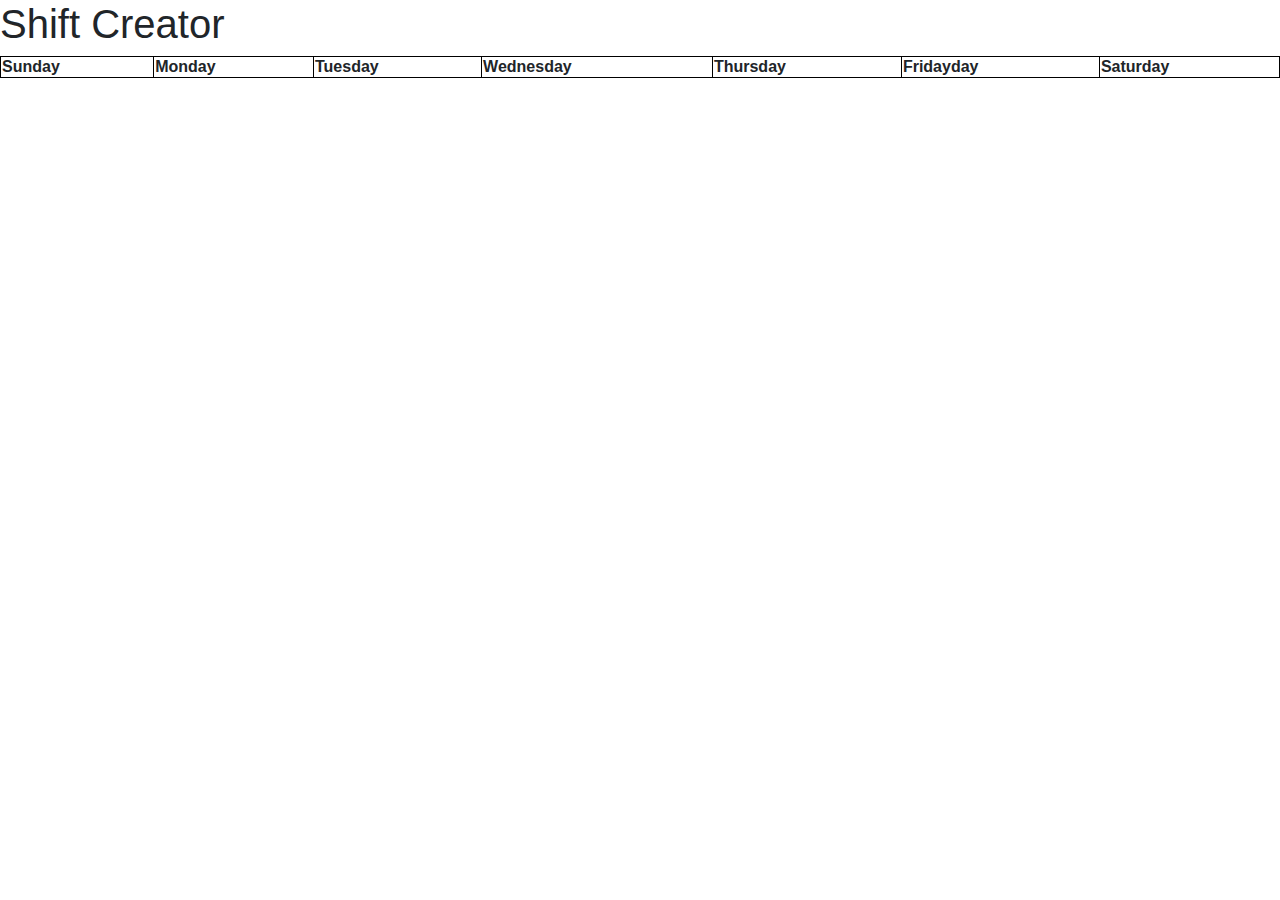
<file: table.html>
<!DOCTYPE HTML PUBLIC "-//W3C//DTD HTML 4.01 Transitional//EN">
<html>
  <head>
  <link href="../css/bootstrap.css" rel="stylesheet" type="text/css">
	<link href="https://bootswatch.com/4/lux/bootstrap.css" rel="stylesheet" type="text/css">
	<script src="../js/bootstrap.js"></script>
	<script src="../js/fields.js"></script>
	<link href="../css/styles.css" rel="stylesheet" type="text/css">
  <title>Schedule</title>
  <style>
  table, th, td {
  border: 1px solid black;
  border-collapse: collapse;
  }
  </style>
  </head>
  <body>
<h1>Shift Creator</h1>
  <table style="width:100%">
  <tr>
    <th>Sunday</th>
	  <th>Monday</th>
    <th>Tuesday</th>
    <th>Wednesday</th>
    <th>Thursday</th>
    <th>Fridayday</th>
    <th>Saturday</th>
  </tr>
	  <tr>
	  	<div id="schedule-container">
		</div>
	  </tr>
  </table>

  </body>
</html>
</file>
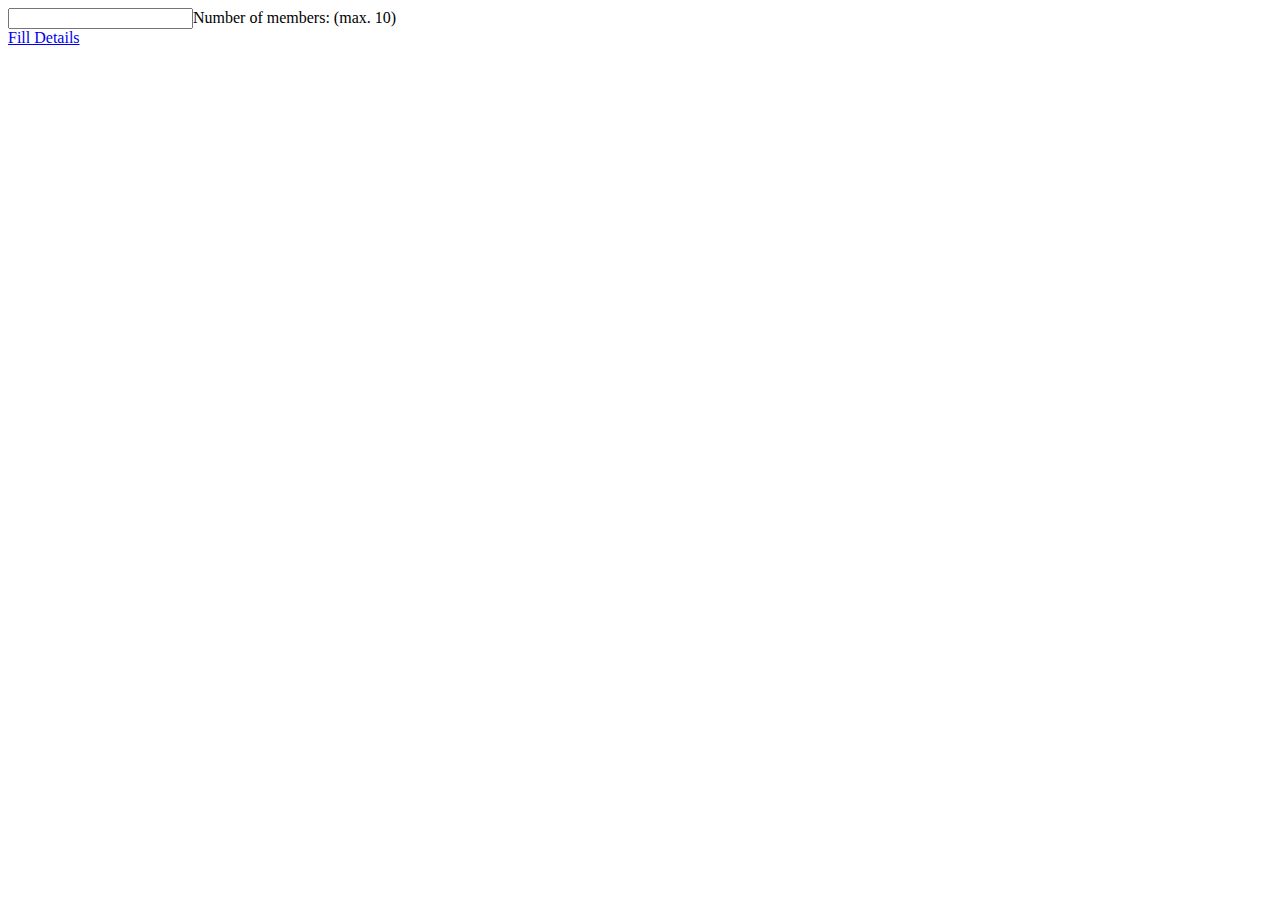
<file: test.html>
<html>
<head>
    <script type='text/javascript'>
        function addFields(){
            // Number of inputs to create
            var number = document.getElementById("member").value;
            // Container <div> where dynamic content will be placed
            var container = document.getElementById("container");
            // Clear previous contents of the container
            while (container.hasChildNodes()) {
                container.removeChild(container.lastChild);
            }
            for (i=0;i<number;i++){
                // Append a node with a random text
                container.appendChild(document.createTextNode("Member " + (i+1)));
                // Create an <input> element, set its type and name attributes
                var input = document.createElement("input");
                input.type = "text";
                input.name = "member" + i;
                container.appendChild(input);
                // Append a line break
                container.appendChild(document.createElement("br"));
            }
        }
    </script>
</head>
<body>
    <input type="text" id="member" name="member" value="">Number of members: (max. 10)<br />
    <a href="#" id="filldetails" onclick="addFields()">Fill Details</a>
    <div id="container"/>
</body>
</html>
</file>
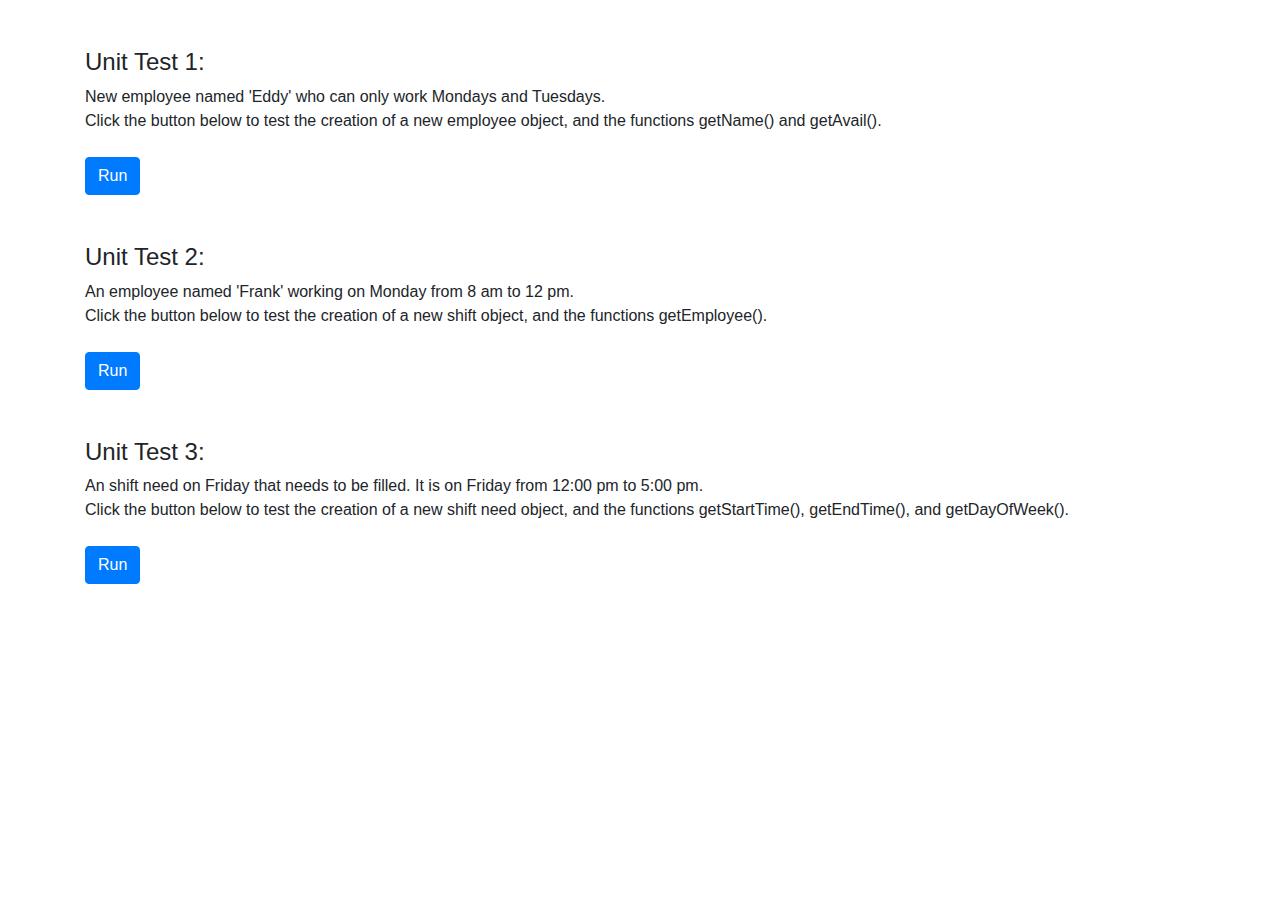
<file: Test.html>
<!--
Main Test Page
Created by Team Groot
-->

<head>
  <link href="css/bootstrap.css" rel="stylesheet" type="text/css">
	<link href="https://bootswatch.com/4/lux/bootstrap.css" rel="stylesheet" type="text/css">
	<link href="css/styles.css" rel="stylesheet" type="text/css">
  <script src="js/fields.js" type="text/javascript"></script>
</head>
<HTML>
  <body>
  		<div class="container" id="container">
        <br><br>
        <h4>Unit Test 1: </h4> New employee named 'Eddy' who can only work Mondays and Tuesdays. <br>
        Click the button below to test the creation of a new employee object,
        and the functions getName() and getAvail(). <br><br>
        <button class="btn btn-primary" onclick="runTest1()">Run</button>
        <br><br><br>
        <h4>Unit Test 2: </h4> An employee named 'Frank' working on Monday from 8 am to 12 pm.<br>
        Click the button below to test the creation of a new shift object,
        and the functions getEmployee(). <br><br>
        <button class="btn btn-primary" onclick="runTest2()">Run</button>
        <br><br><br>
        <h4>Unit Test 3: </h4> An shift need on Friday that needs to be filled. It
        is on Friday from 12:00 pm to 5:00 pm.<br>
        Click the button below to test the creation of a new shift need object,
        and the functions getStartTime(), getEndTime(), and getDayOfWeek(). <br><br>
        <button class="btn btn-primary" onclick="runTest3()">Run</button>
      </div>
  </body>
</HTML>
</file>
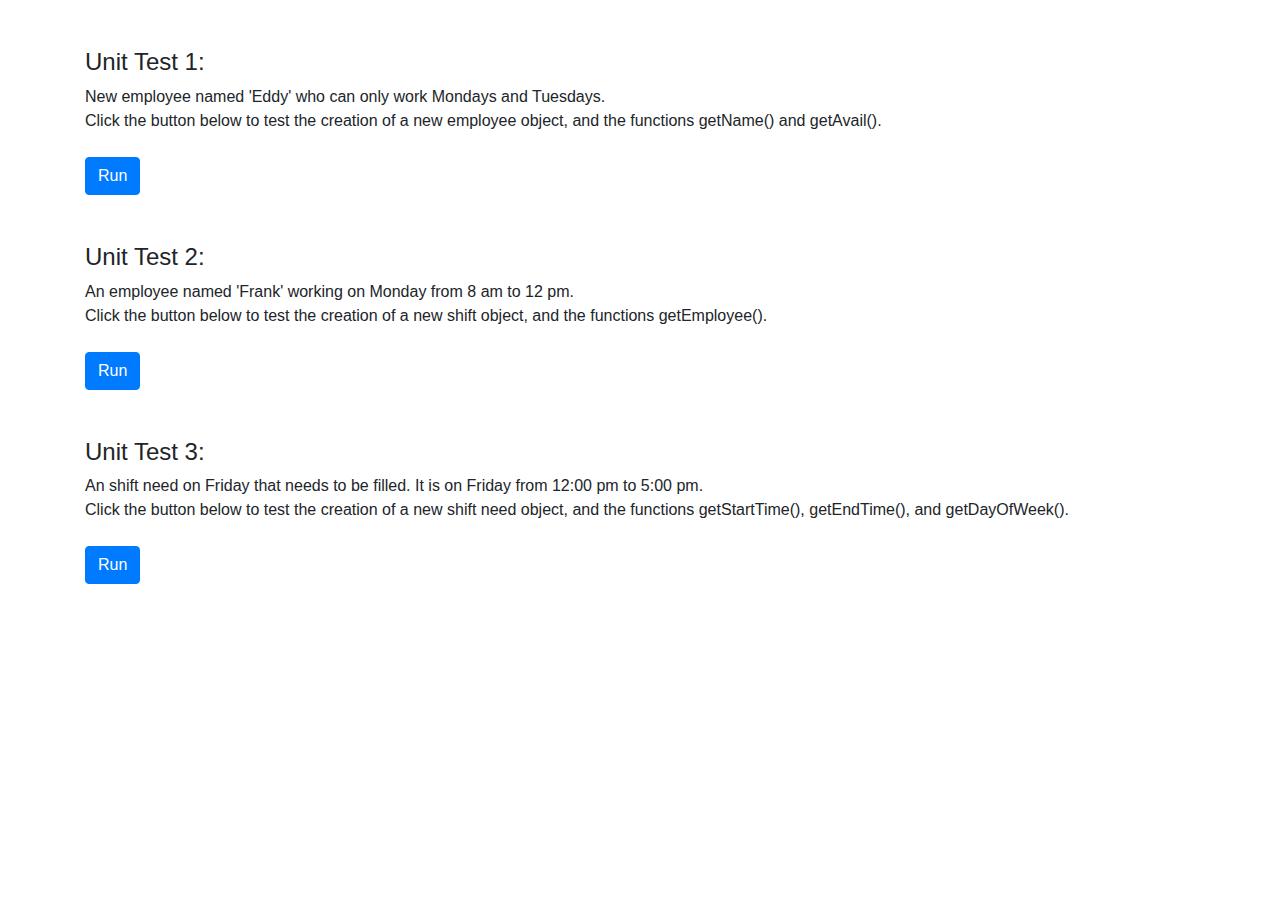
<file: Test2.html>
<!--
Main Test Page
Created by Ryan Wallace
-->
<head>
  <link href="css/bootstrap.css" rel="stylesheet" type="text/css">
	<link href="https://bootswatch.com/4/lux/bootstrap.css" rel="stylesheet" type="text/css">
	<link href="css/styles.css" rel="stylesheet" type="text/css">
  <script src="js/fields.js" type="text/javascript"></script>
</head>
<!--
Same info from other Tests
-->
<HTML>
  <body>
  	<div class="container" id="container">
        <br><br>
	<!--Make a break -->
        <h4>Unit Test 1: </h4> New employee named 'Eddy' who can only work Mondays and Tuesdays. <br>
        Click the button below to test the creation of a new employee object,
        and the functions getName() and getAvail(). <br><br>
        <button class="btn btn-primary" onclick="runTest1()">Run</button>
        <br><br><br>
        <h4>Unit Test 2: </h4> An employee named 'Frank' working on Monday from 8 am to 12 pm.<br>
        Click the button below to test the creation of a new shift object,
        and the functions getEmployee(). <br><br>
        <button class="btn btn-primary" onclick="runTest2()">Run</button>
        <br><br><br>
        <h4>Unit Test 3: </h4> An shift need on Friday that needs to be filled. It
        is on Friday from 12:00 pm to 5:00 pm.<br>
        Click the button below to test the creation of a new shift need object,
        and the functions getStartTime(), getEndTime(), and getDayOfWeek(). <br><br>
        <button class="btn btn-primary" onclick="runTest3()">Run</button>
      </div>
  </body>
</HTML>
</file>
<file: css/styles.css>
.jumboTitle {
	font-size: 32pt;
}
</file>
